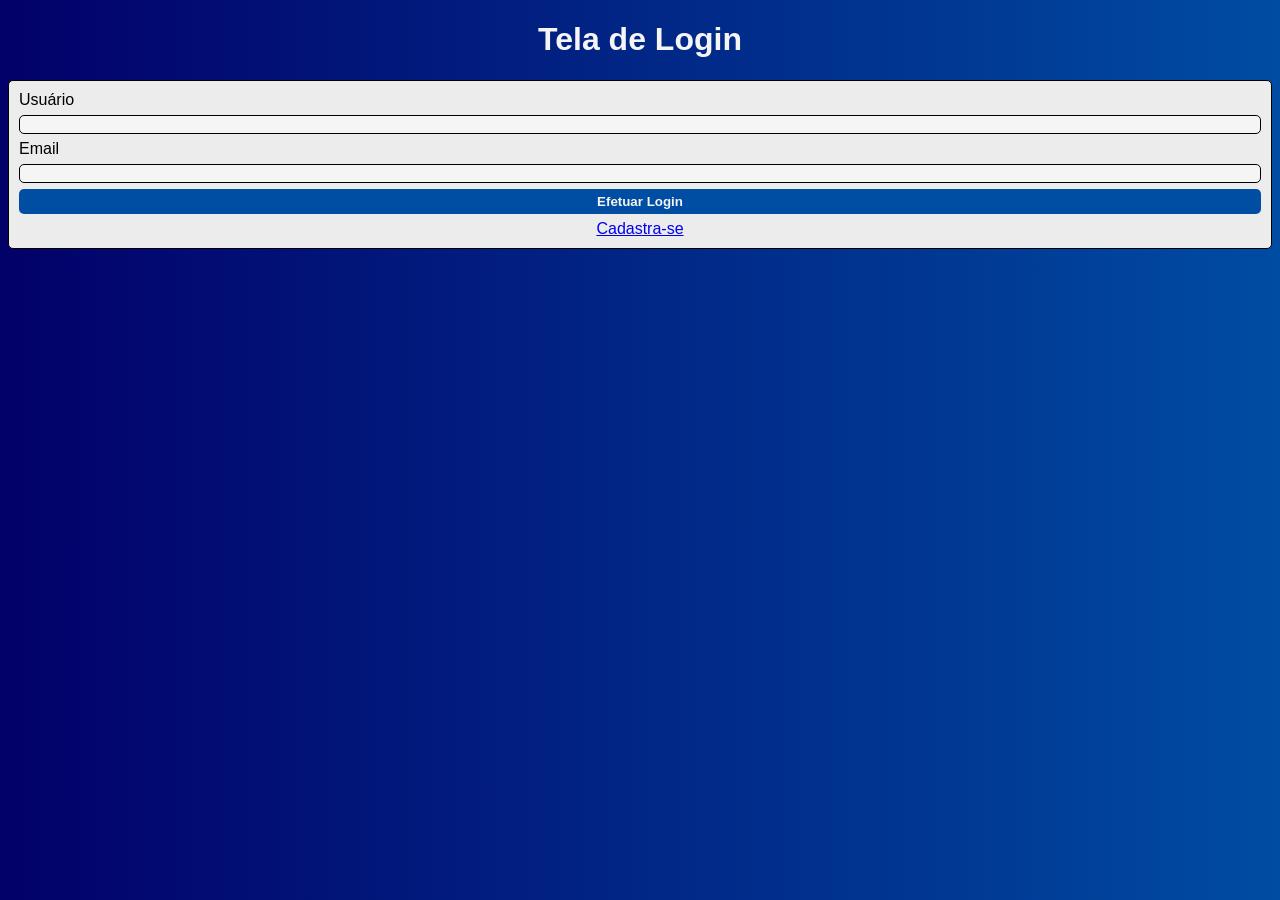
<file: index.html>
<!DOCTYPE html>
<html lang="en">
<head>
    <meta charset="UTF-8">
    <meta name="viewport" content="width=device-width, initial-scale=1.0">
    <title>Sistema de Ingressos</title>
    <link rel="stylesheet" href="../css/style.css">
</head>
<body>
    <h1>Tela de Login</h1>
    <form action="../php/login.php" method="POST">
        <label>Usuário</label>
        <input type="text" name="nome" id="nome" required>
        <label>Email</label>
        <input type="email" name="email" id="email" required>
        <button type="submit">Efetuar Login</button>
        <p class="opcao_cadastro"><a href="../pages/tela_cadastro.html">Cadastra-se</a></p>
    </form>
</body>
</html>
</file>
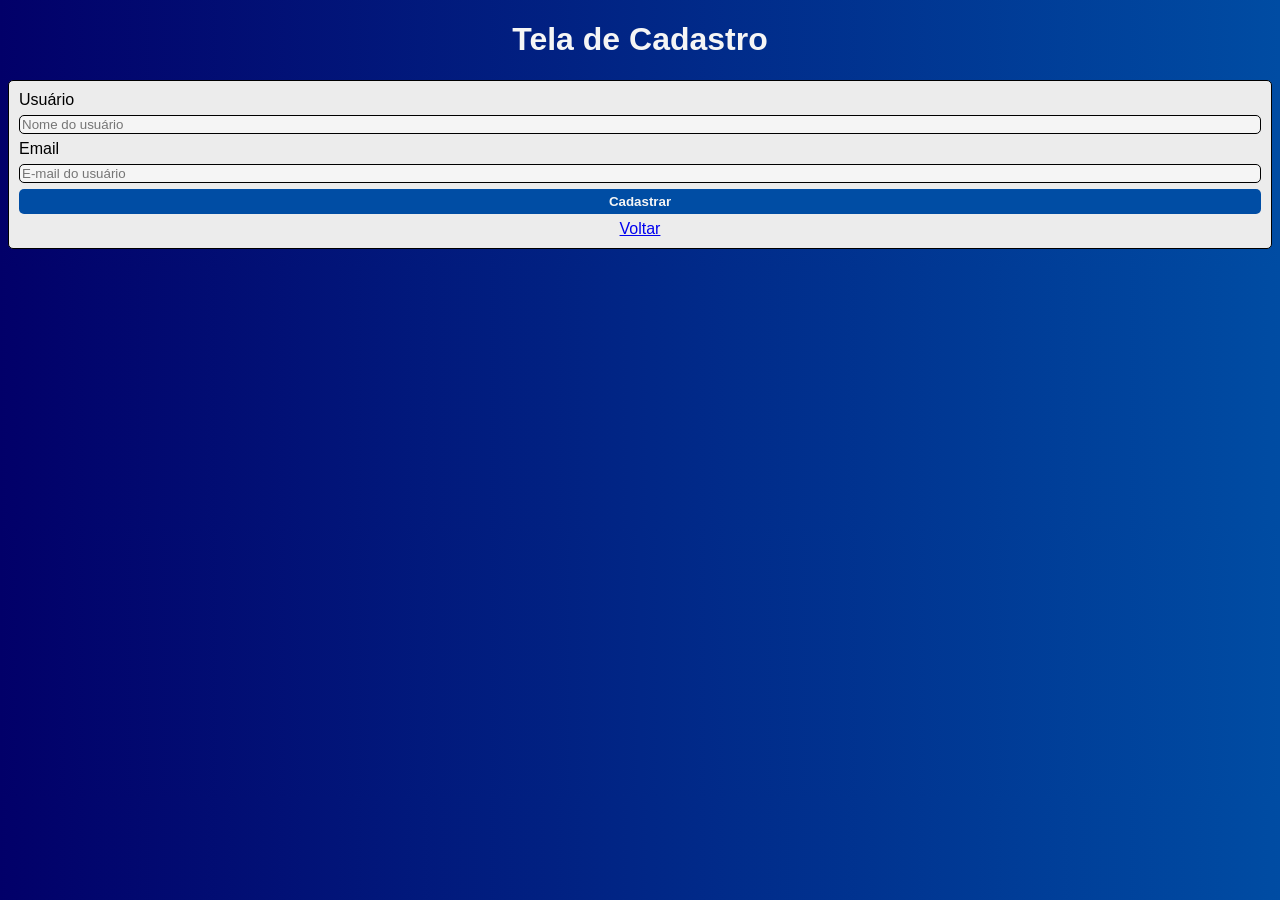
<file: pages/tela_cadastro.html>
<!DOCTYPE html>
<html lang="en">
<head>
    <meta charset="UTF-8">
    <meta name="viewport" content="width=device-width, initial-scale=1.0">
    <title>Sistema de Ingressos</title>
    <link rel="stylesheet" href="../css/style.css">
</head>
<body>
    <h1>Tela de Cadastro</h1>
    <form action="../php/cadastrar.php" method="POST">
        <label>Usuário</label>
        <input type="text" placeholder="Nome do usuário" name="nome" id="nome" required>
        <label>Email</label>
        <input type="email" placeholder="E-mail do usuário" name="email" id="email" required>
        <button>Cadastrar</button>
        <p class="opcao_cadastro"><a href="../index.html">Voltar</a></p>
    </form>
</body>
</html>
</file>
<file: css/style.css>
:root {
    --text-color: whitesmoke;
    --text-color-green: rgb(4, 180, 4);
    --text-color-red: rgb(201, 0, 0);
    --bg-input-color: whitesmoke;
    --bg-form-color: rgb(236, 236, 236);
}

* {
    font-family: 'Segoe UI', Tahoma, Geneva, Verdana, sans-serif;
}

html {
    flex-direction: column;
    background: linear-gradient(to right, #020069, #004ca3);
    justify-items: center;
}

h1 {
    text-align: center;
    color: var(--text-color);
}

form {
    display: grid;
    grid-template-columns: 1fr;
    background: var(--bg-form-color);
    border-radius: 5px;
    padding: 10px;
    gap: 6px;
    margin-bottom: 16px;
}

input {
    background: var(--bg-input-color);
}

form, input {
    border: 1px black double;
    border-radius: 5px;
}

button {
    color: var(--text-color);
    font-weight: bold;
    background-color: #004da4;  
    border-style: none;
    border-color: aliceblue;
    padding: 5px;
    border-radius: 5px; 
    cursor: pointer;
}

button:hover {
    background: darkblue; 
}

.opcao_cadastro {
    text-align: center;
    margin: 0;
}

.painel {
    display: grid;
    box-shadow: #004da4;
    grid-template-columns: repeat(4, 1fr);
    gap: 10px;

}

.card {
    grid-template-columns: repeat(4, 1fr);
    text-align: center;
    color: var(--text-color);
    border-radius: 5px;
    padding: 10px;
    gap: 6px;
    margin-bottom: 16px;
    background: linear-gradient(to right, #ffc62a, #ffa228);
}

.disponibilidade {
    font-weight: bold;
}

#livre {
    color: var(--text-color-green);
}

#ocupado {
    color: var(--text-color-red);
}

#livre, #ocupado {
    text-shadow: 2px 2px  10px black;
}

footer {
    flex: 1;
    
    justify-self: center;
    text-shadow: 2px 2px  5px black;
    color: var(--text-color);
    font-style: normal;
}
</file>
